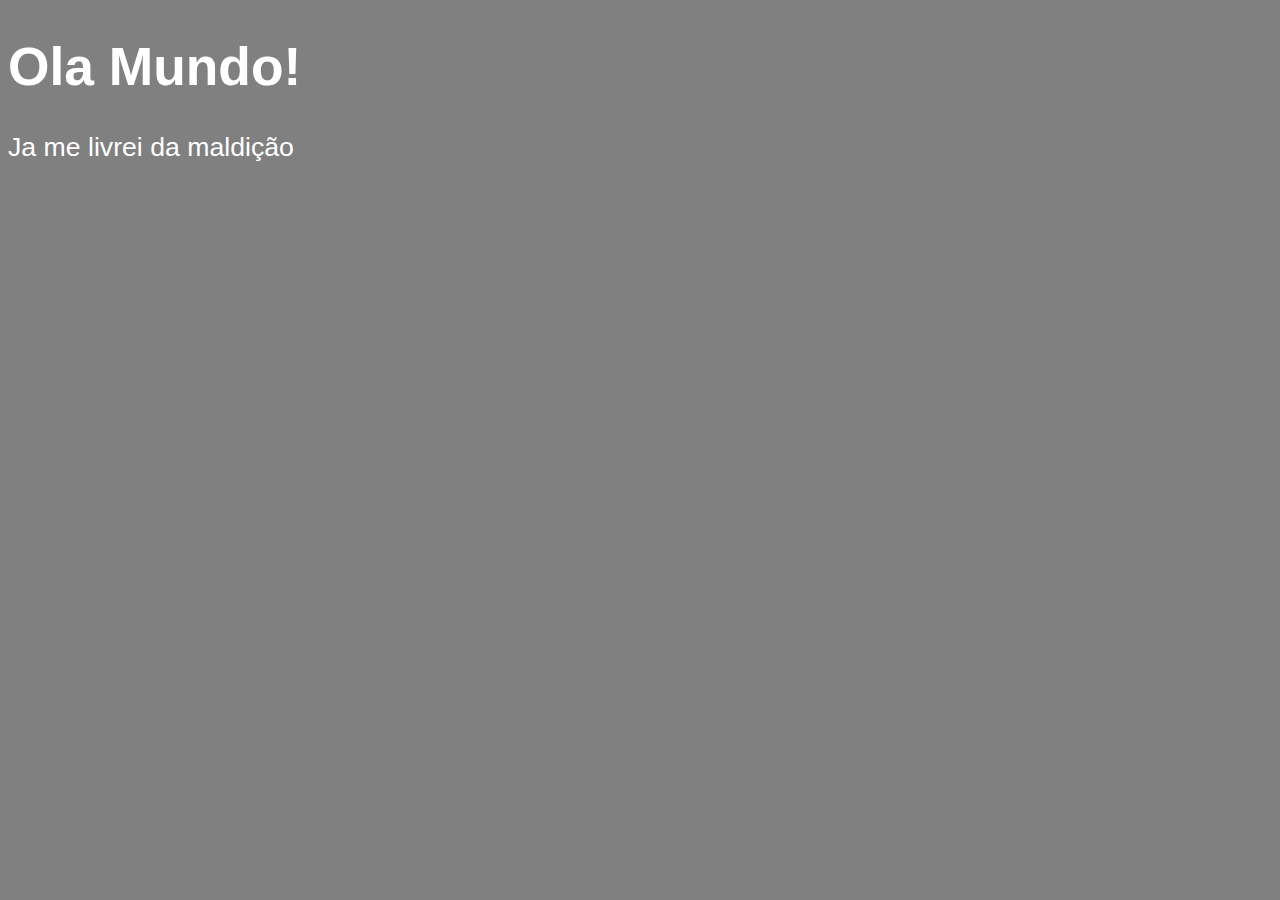
<file: Aula 006/006 parte2.html>
<!DOCTYPE html>
<html lang="en">
  <head>
    <meta charset="UTF-8" />
    <meta name="viewport" content="width=device-width, initial-scale=1.0" />
    <title>Meu primeiro programa</title>
    <style>
      body {
        background-color: gray;
        color: white;
        font: normal 20pt Arial;
      }
    </style>
  </head>
  <body>
    <h1>Ola Mundo!</h1>
    <p>Ja me livrei da maldição</p>
    <script>
      let n1=Number(window.prompt("Digite um numero:"))
      let n2=Number(window.prompt("digite outro numero:"))
      let soma= n1+n2 
      window.alert("a soma dos valores é,  " +soma+ '!')

      
    </script>
  </body>
</html>
</file>
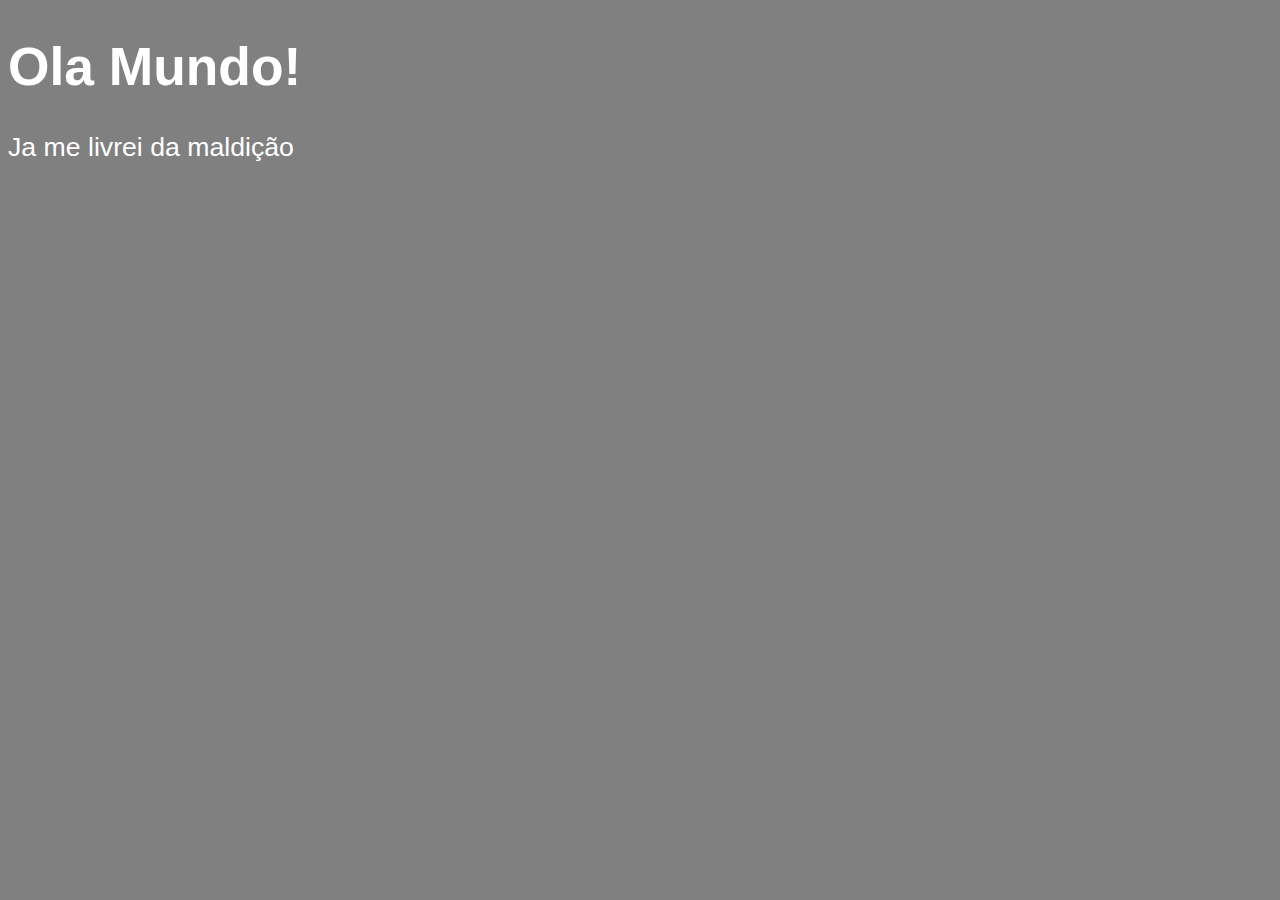
<file: Aula 006/006.html>
<!DOCTYPE html>
<html lang="en">
  <head>
    <meta charset="UTF-8" />
    <meta name="viewport" content="width=device-width, initial-scale=1.0" />
    <title>Meu primeiro programa</title>
    <style>
      body {
        background-color: gray;
        color: white;
        font: normal 20pt Arial;
      }
    </style>
  </head>
  <body>
    <h1>Ola Mundo!</h1>
    <p>Ja me livrei da maldição</p>
    <script>
      let nome = window.prompt("qual é seu nome?");
      window.alert("É um grande prazer em te conhecer," + nome + "!");
    </script>
  </body>
</html>
</file>
